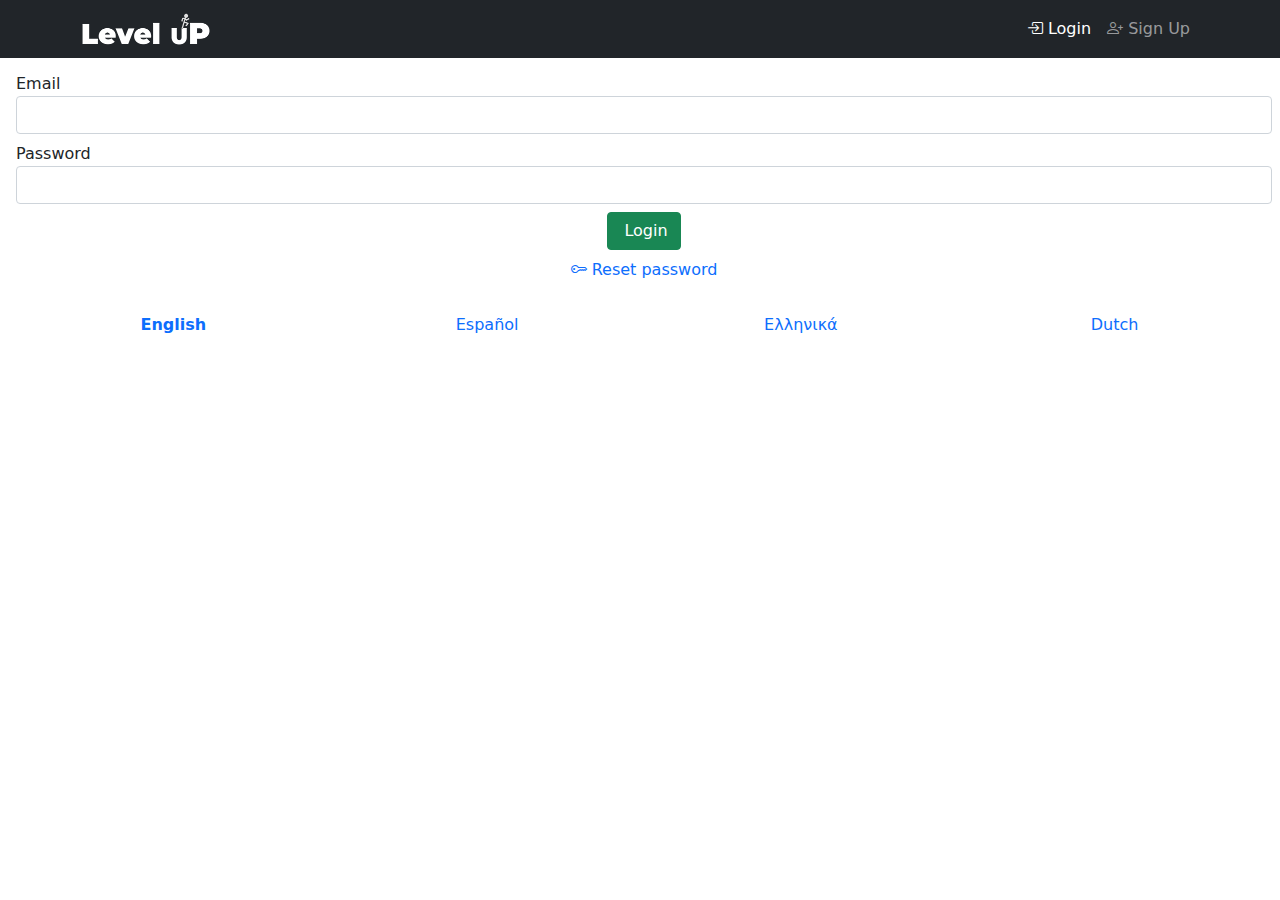
<file: index.html>
<!doctype html><html lang="en"><head><meta charset="utf-8"/><base href="/"><link rel="icon" href="/favicon.ico"/><meta name="viewport" content="width=device-width,initial-scale=1"/><meta name="theme-color" content="#000000"/><meta name="description" content="Level Up App"/><link rel="apple-touch-icon" href="/logo192.png"/><link rel="manifest" href="/manifest.json"/><title>Level Up</title><link href="/static/css/2.ec140c0a.chunk.css" rel="stylesheet"><link href="/static/css/main.4536d322.chunk.css" rel="stylesheet"></head><body><noscript>You need to enable JavaScript to run this app.</noscript><div id="root"></div><script>!function(c){function e(e){for(var t,r,n=e[0],o=e[1],u=e[2],i=0,a=[];i<n.length;i++)r=n[i],f[r]&&a.push(f[r][0]),f[r]=0;for(t in o)Object.prototype.hasOwnProperty.call(o,t)&&(c[t]=o[t]);for(d&&d(e);a.length;)a.shift()();return p.push.apply(p,u||[]),l()}function l(){for(var e,t=0;t<p.length;t++){for(var r=p[t],n=!0,o=1;o<r.length;o++){var u=r[o];0!==f[u]&&(n=!1)}n&&(p.splice(t--,1),e=s(s.s=r[0]))}return e}var r={},f={3:0},p=[];function s(e){if(r[e])return r[e].exports;var t=r[e]={i:e,l:!1,exports:{}};return c[e].call(t.exports,t,t.exports,s),t.l=!0,t.exports}s.e=function(u){var e=[],r=f[u];if(0!==r)if(r)e.push(r[2]);else{var t=new Promise(function(e,t){r=f[u]=[e,t]});e.push(r[2]=t);var n,o=document.getElementsByTagName("head")[0],i=document.createElement("script");i.charset="utf-8",i.timeout=120,s.nc&&i.setAttribute("nonce",s.nc),i.src=s.p+"static/js/"+({}[u]||u)+"."+{1:"9b6a3eeb"}[u]+".chunk.js",n=function(e){i.onerror=i.onload=null,clearTimeout(a);var t=f[u];if(0!==t){if(t){var r=e&&("load"===e.type?"missing":e.type),n=e&&e.target&&e.target.src,o=new Error("Loading chunk "+u+" failed.\n("+r+": "+n+")");o.type=r,o.request=n,t[1](o)}f[u]=void 0}};var a=setTimeout(function(){n({type:"timeout",target:i})},12e4);i.onerror=i.onload=n,o.appendChild(i)}return Promise.all(e)},s.m=c,s.c=r,s.d=function(e,t,r){s.o(e,t)||Object.defineProperty(e,t,{enumerable:!0,get:r})},s.r=function(e){"undefined"!=typeof Symbol&&Symbol.toStringTag&&Object.defineProperty(e,Symbol.toStringTag,{value:"Module"}),Object.defineProperty(e,"__esModule",{value:!0})},s.t=function(t,e){if(1&e&&(t=s(t)),8&e)return t;if(4&e&&"object"==typeof t&&t&&t.__esModule)return t;var r=Object.create(null);if(s.r(r),Object.defineProperty(r,"default",{enumerable:!0,value:t}),2&e&&"string"!=typeof t)for(var n in t)s.d(r,n,function(e){return t[e]}.bind(null,n));return r},s.n=function(e){var t=e&&e.__esModule?function(){return e.default}:function(){return e};return s.d(t,"a",t),t},s.o=function(e,t){return Object.prototype.hasOwnProperty.call(e,t)},s.p="/",s.oe=function(e){throw console.error(e),e};var t=window.webpackJsonp=window.webpackJsonp||[],n=t.push.bind(t);t.push=e,t=t.slice();for(var o=0;o<t.length;o++)e(t[o]);var d=n;l()}([])</script><script src="/static/js/2.97d93393.chunk.js"></script><script src="/static/js/main.4665c3e9.chunk.js"></script></body></html>
</file>
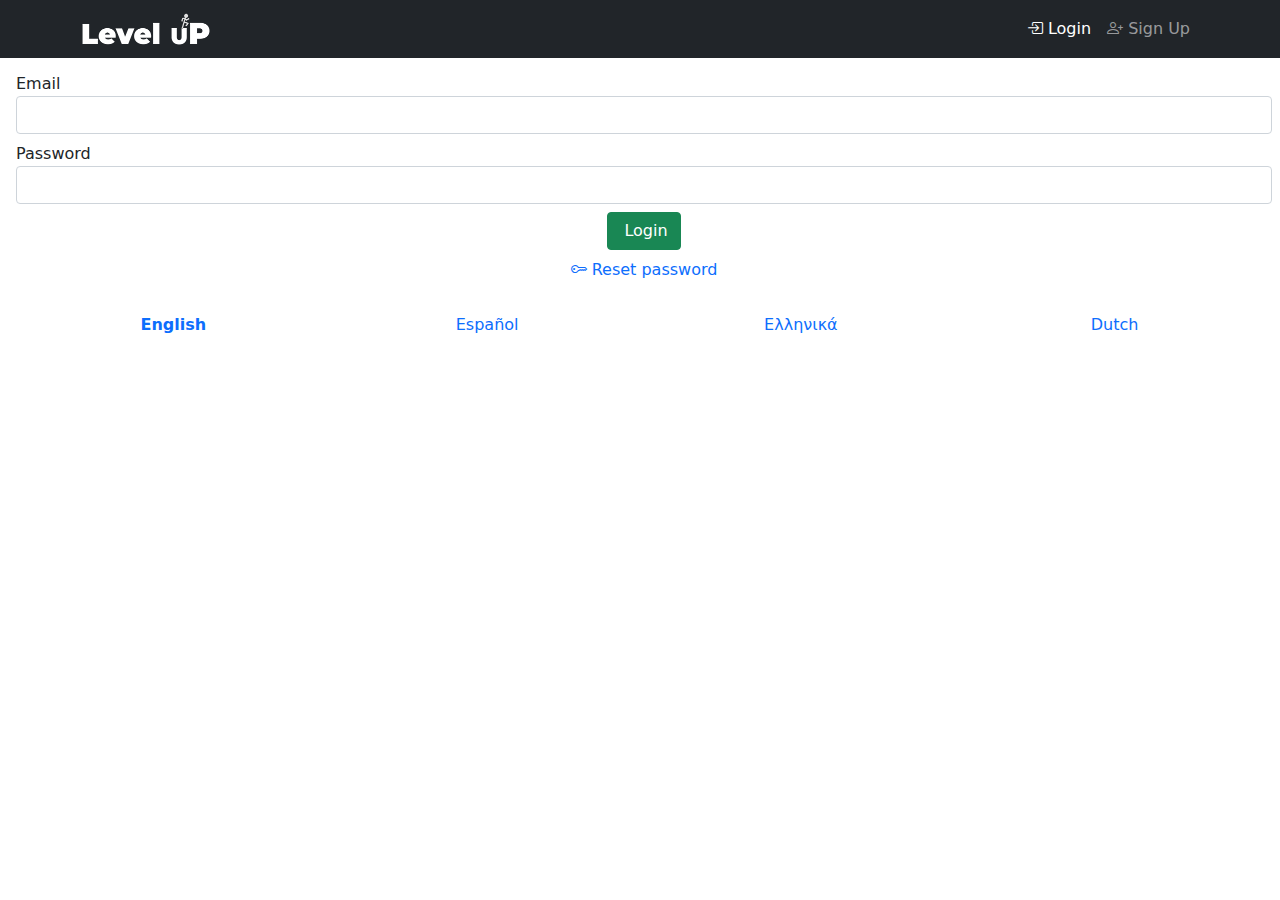
<file: level-up/index.html>
<!doctype html><html lang="en"><head><meta charset="utf-8"/><base href="/"><link rel="icon" href="/favicon.ico"/><meta name="viewport" content="width=device-width,initial-scale=1"/><meta name="theme-color" content="#000000"/><meta name="description" content="Level Up App"/><link rel="apple-touch-icon" href="/logo192.png"/><link rel="manifest" href="/manifest.json"/><title>Level Up</title><link href="/static/css/2.84fa5e04.chunk.css" rel="stylesheet"><link href="/static/css/main.60fa23ef.chunk.css" rel="stylesheet"></head><body><noscript>You need to enable JavaScript to run this app.</noscript><div id="root"></div><script>!function(c){function e(e){for(var t,r,n=e[0],o=e[1],u=e[2],i=0,a=[];i<n.length;i++)r=n[i],f[r]&&a.push(f[r][0]),f[r]=0;for(t in o)Object.prototype.hasOwnProperty.call(o,t)&&(c[t]=o[t]);for(d&&d(e);a.length;)a.shift()();return p.push.apply(p,u||[]),l()}function l(){for(var e,t=0;t<p.length;t++){for(var r=p[t],n=!0,o=1;o<r.length;o++){var u=r[o];0!==f[u]&&(n=!1)}n&&(p.splice(t--,1),e=s(s.s=r[0]))}return e}var r={},f={3:0},p=[];function s(e){if(r[e])return r[e].exports;var t=r[e]={i:e,l:!1,exports:{}};return c[e].call(t.exports,t,t.exports,s),t.l=!0,t.exports}s.e=function(u){var e=[],r=f[u];if(0!==r)if(r)e.push(r[2]);else{var t=new Promise(function(e,t){r=f[u]=[e,t]});e.push(r[2]=t);var n,o=document.getElementsByTagName("head")[0],i=document.createElement("script");i.charset="utf-8",i.timeout=120,s.nc&&i.setAttribute("nonce",s.nc),i.src=s.p+"static/js/"+({}[u]||u)+"."+{1:"9b6a3eeb"}[u]+".chunk.js",n=function(e){i.onerror=i.onload=null,clearTimeout(a);var t=f[u];if(0!==t){if(t){var r=e&&("load"===e.type?"missing":e.type),n=e&&e.target&&e.target.src,o=new Error("Loading chunk "+u+" failed.\n("+r+": "+n+")");o.type=r,o.request=n,t[1](o)}f[u]=void 0}};var a=setTimeout(function(){n({type:"timeout",target:i})},12e4);i.onerror=i.onload=n,o.appendChild(i)}return Promise.all(e)},s.m=c,s.c=r,s.d=function(e,t,r){s.o(e,t)||Object.defineProperty(e,t,{enumerable:!0,get:r})},s.r=function(e){"undefined"!=typeof Symbol&&Symbol.toStringTag&&Object.defineProperty(e,Symbol.toStringTag,{value:"Module"}),Object.defineProperty(e,"__esModule",{value:!0})},s.t=function(t,e){if(1&e&&(t=s(t)),8&e)return t;if(4&e&&"object"==typeof t&&t&&t.__esModule)return t;var r=Object.create(null);if(s.r(r),Object.defineProperty(r,"default",{enumerable:!0,value:t}),2&e&&"string"!=typeof t)for(var n in t)s.d(r,n,function(e){return t[e]}.bind(null,n));return r},s.n=function(e){var t=e&&e.__esModule?function(){return e.default}:function(){return e};return s.d(t,"a",t),t},s.o=function(e,t){return Object.prototype.hasOwnProperty.call(e,t)},s.p="/",s.oe=function(e){throw console.error(e),e};var t=window.webpackJsonp=window.webpackJsonp||[],n=t.push.bind(t);t.push=e,t=t.slice();for(var o=0;o<t.length;o++)e(t[o]);var d=n;l()}([])</script><script src="/static/js/2.9dffb929.chunk.js"></script><script src="/static/js/main.5ce84f36.chunk.js"></script></body></html>
</file>
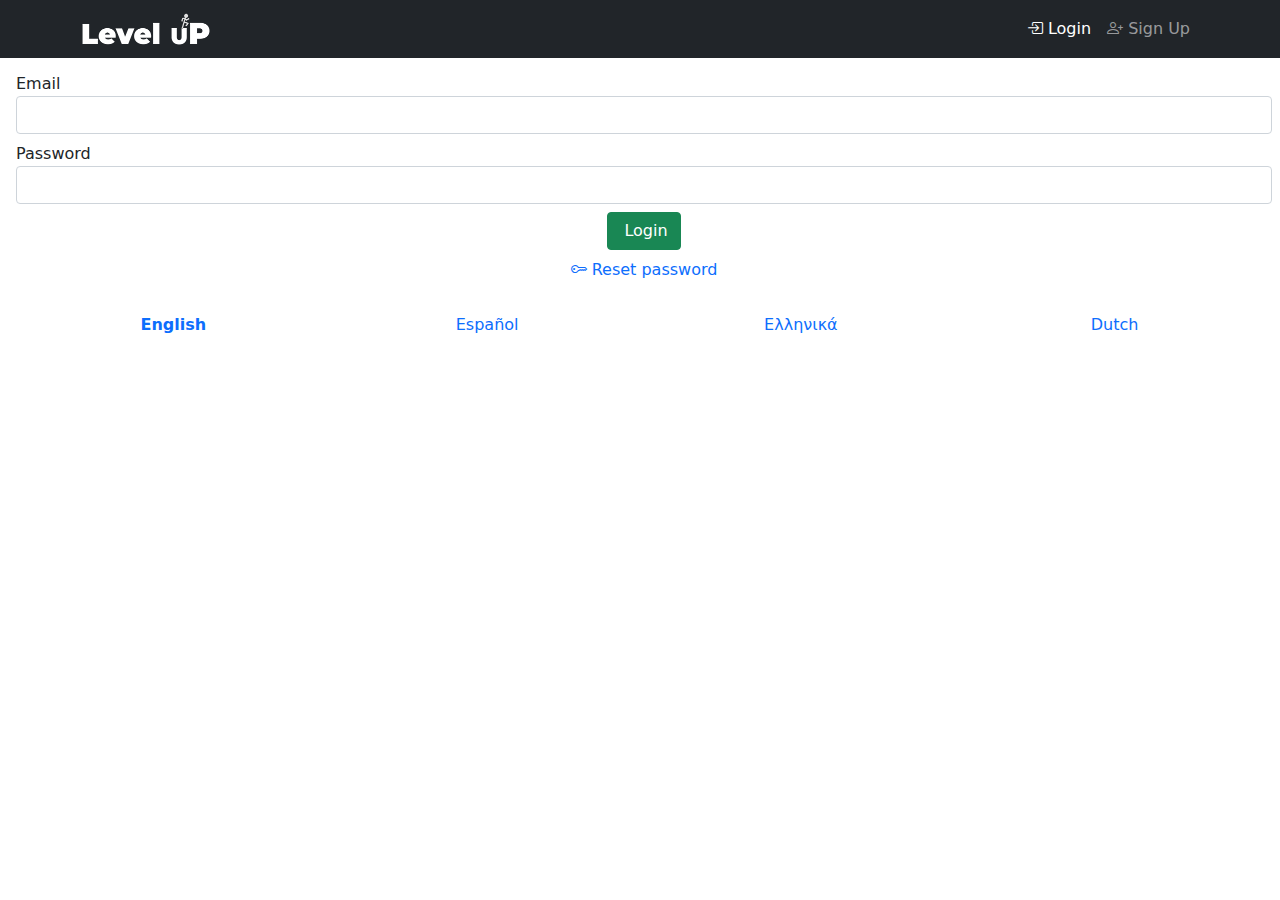
<file: levelup_app/index.html>
<!doctype html><html lang="en"><head><meta charset="utf-8"/><base href="/"><link rel="icon" href="/favicon.ico"/><meta name="viewport" content="width=device-width,initial-scale=1"/><meta name="theme-color" content="#000000"/><meta name="description" content="Level Up App"/><link rel="apple-touch-icon" href="/logo192.png"/><link rel="manifest" href="/manifest.json"/><title>Level Up</title><link href="/static/css/2.ec140c0a.chunk.css" rel="stylesheet"><link href="/static/css/main.4536d322.chunk.css" rel="stylesheet"></head><body><noscript>You need to enable JavaScript to run this app.</noscript><div id="root"></div><script>!function(c){function e(e){for(var t,r,n=e[0],o=e[1],u=e[2],i=0,a=[];i<n.length;i++)r=n[i],f[r]&&a.push(f[r][0]),f[r]=0;for(t in o)Object.prototype.hasOwnProperty.call(o,t)&&(c[t]=o[t]);for(d&&d(e);a.length;)a.shift()();return p.push.apply(p,u||[]),l()}function l(){for(var e,t=0;t<p.length;t++){for(var r=p[t],n=!0,o=1;o<r.length;o++){var u=r[o];0!==f[u]&&(n=!1)}n&&(p.splice(t--,1),e=s(s.s=r[0]))}return e}var r={},f={3:0},p=[];function s(e){if(r[e])return r[e].exports;var t=r[e]={i:e,l:!1,exports:{}};return c[e].call(t.exports,t,t.exports,s),t.l=!0,t.exports}s.e=function(u){var e=[],r=f[u];if(0!==r)if(r)e.push(r[2]);else{var t=new Promise(function(e,t){r=f[u]=[e,t]});e.push(r[2]=t);var n,o=document.getElementsByTagName("head")[0],i=document.createElement("script");i.charset="utf-8",i.timeout=120,s.nc&&i.setAttribute("nonce",s.nc),i.src=s.p+"static/js/"+({}[u]||u)+"."+{1:"9b6a3eeb"}[u]+".chunk.js",n=function(e){i.onerror=i.onload=null,clearTimeout(a);var t=f[u];if(0!==t){if(t){var r=e&&("load"===e.type?"missing":e.type),n=e&&e.target&&e.target.src,o=new Error("Loading chunk "+u+" failed.\n("+r+": "+n+")");o.type=r,o.request=n,t[1](o)}f[u]=void 0}};var a=setTimeout(function(){n({type:"timeout",target:i})},12e4);i.onerror=i.onload=n,o.appendChild(i)}return Promise.all(e)},s.m=c,s.c=r,s.d=function(e,t,r){s.o(e,t)||Object.defineProperty(e,t,{enumerable:!0,get:r})},s.r=function(e){"undefined"!=typeof Symbol&&Symbol.toStringTag&&Object.defineProperty(e,Symbol.toStringTag,{value:"Module"}),Object.defineProperty(e,"__esModule",{value:!0})},s.t=function(t,e){if(1&e&&(t=s(t)),8&e)return t;if(4&e&&"object"==typeof t&&t&&t.__esModule)return t;var r=Object.create(null);if(s.r(r),Object.defineProperty(r,"default",{enumerable:!0,value:t}),2&e&&"string"!=typeof t)for(var n in t)s.d(r,n,function(e){return t[e]}.bind(null,n));return r},s.n=function(e){var t=e&&e.__esModule?function(){return e.default}:function(){return e};return s.d(t,"a",t),t},s.o=function(e,t){return Object.prototype.hasOwnProperty.call(e,t)},s.p="/",s.oe=function(e){throw console.error(e),e};var t=window.webpackJsonp=window.webpackJsonp||[],n=t.push.bind(t);t.push=e,t=t.slice();for(var o=0;o<t.length;o++)e(t[o]);var d=n;l()}([])</script><script src="/static/js/2.1d7c58bb.chunk.js"></script><script src="/static/js/main.941a618f.chunk.js"></script></body></html>
</file>
<file: static/css/main.4536d322.chunk.css>
.center-form{left:0;right:0;margin:auto;inset-block:true}a{text-decoration:none;color:#696969}
/*# sourceMappingURL=main.4536d322.chunk.css.map */
</file>
<file: static/css/main.60fa23ef.chunk.css>
.center-form{left:0;right:0;margin:auto;inset-block:true}a{text-decoration:none;color:#696969}
/*# sourceMappingURL=main.60fa23ef.chunk.css.map */
</file>
